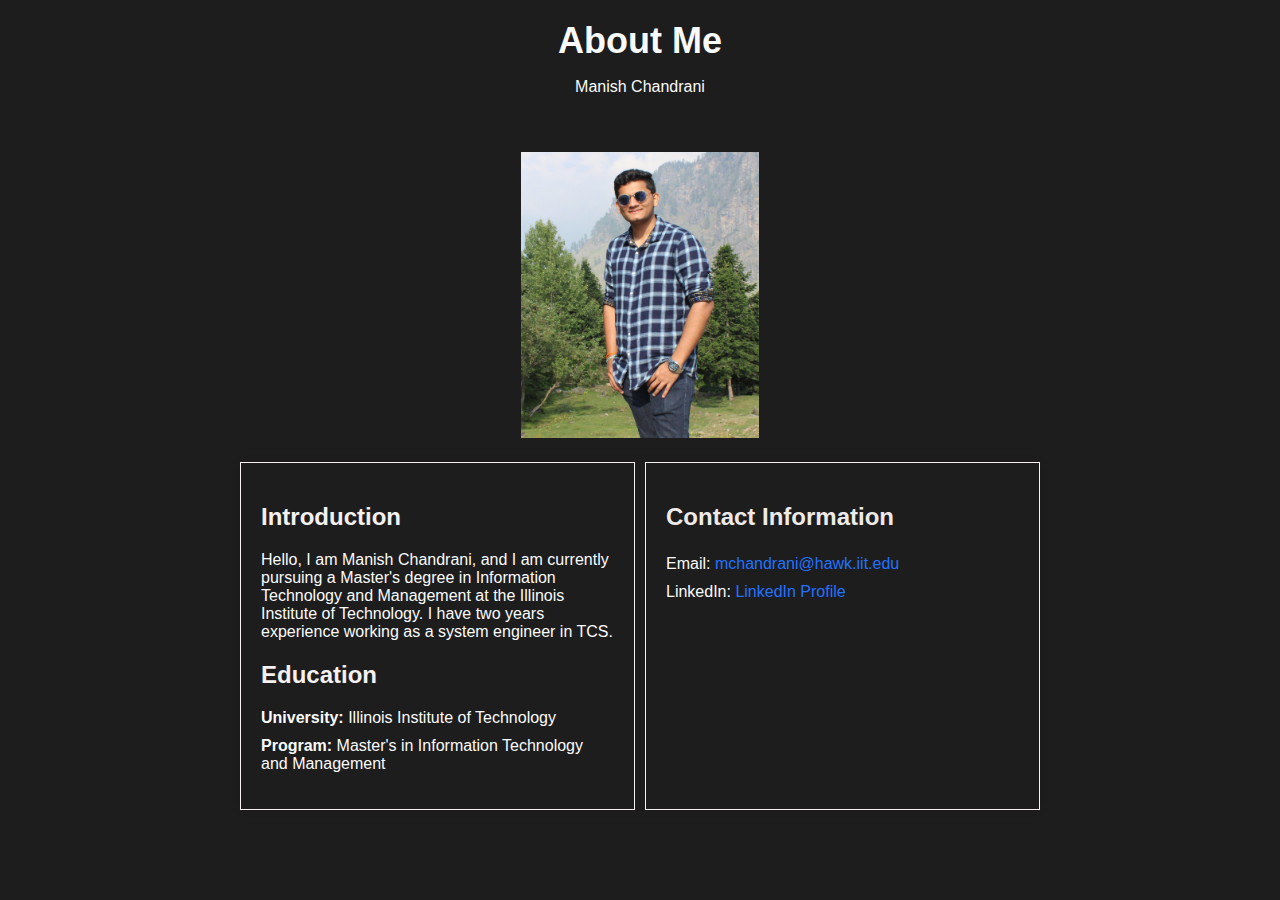
<file: index.html>
<!DOCTYPE html>
<html lang="en">
<head>
    <meta charset="UTF-8">
    <meta name="viewport" content="width=device-width, initial-scale=1.0">
    <title>About Me - Manish Chandrani</title>
    <link rel="stylesheet" type="text/css" href="styles.css">
</head>
<body>
    <header>
        <h1>About Me</h1>
        <p>Manish Chandrani</p>
    </header>
    <div style="text-align: center; margin-top: 20px;">
        <img src="profilepic.jpg" alt="Manish Chandrani's Profile Picture" width="238" height="286">
    </div>
    <div class="container">
        <div class="left-column">
            <h2>Introduction</h2>
            <p>Hello, I am Manish Chandrani, and I am currently pursuing a Master's degree in Information Technology and Management at the Illinois Institute of Technology. I have two years experience working as a system engineer in TCS.</p>

            <h2>Education</h2>
            <ul>
                <li><strong>University:</strong> Illinois Institute of Technology</li>
                <li><strong>Program:</strong> Master's in Information Technology and Management</li>
            </ul>
        </div>
        <div class="right-column">
            <h3>Contact Information</h3>
            <ul>
                <li>Email: <a href="mailto:mchandrani@hawk.iit.edu">mchandrani@hawk.iit.edu</a></li>
                <li>LinkedIn: <a href="https://www.linkedin.com/in/manish-chandrani" target="_blank">LinkedIn Profile</a></li>
            </ul>
        </div>
    </div>
</body>
</html>
</file>
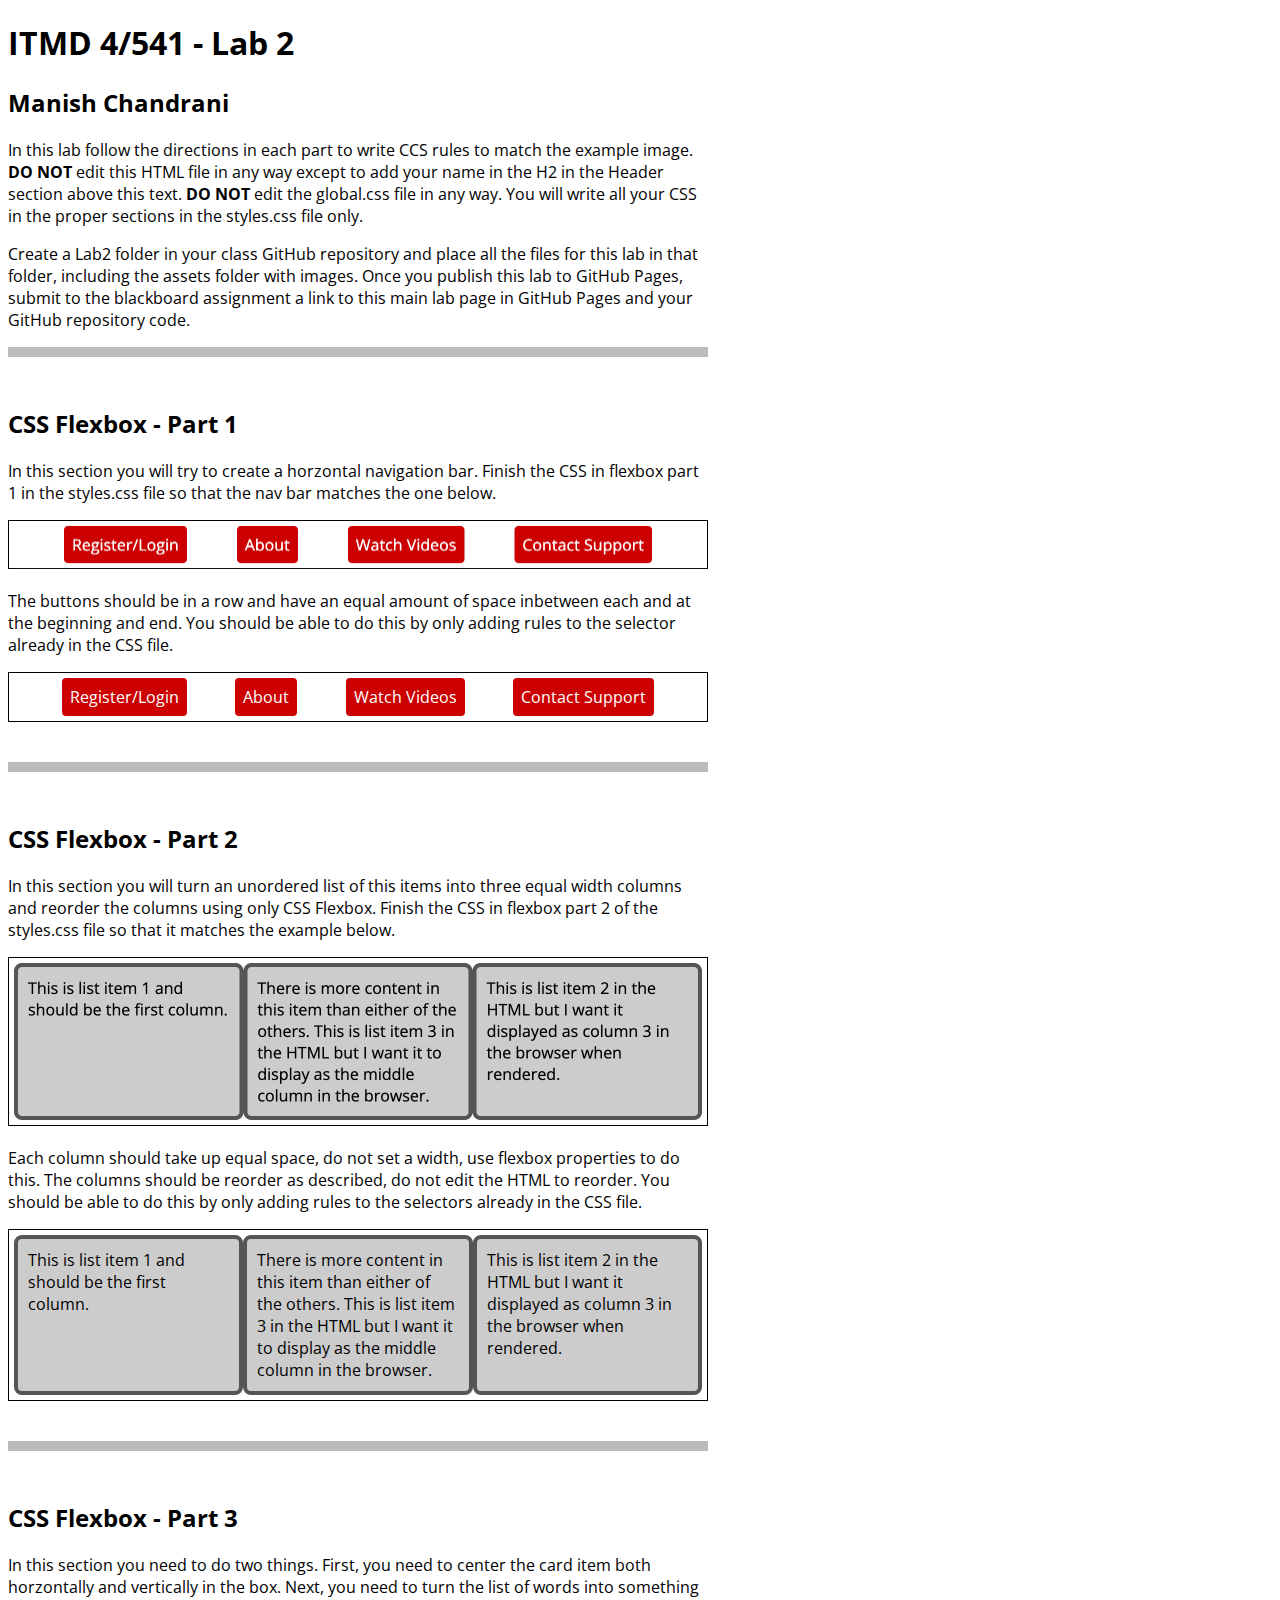
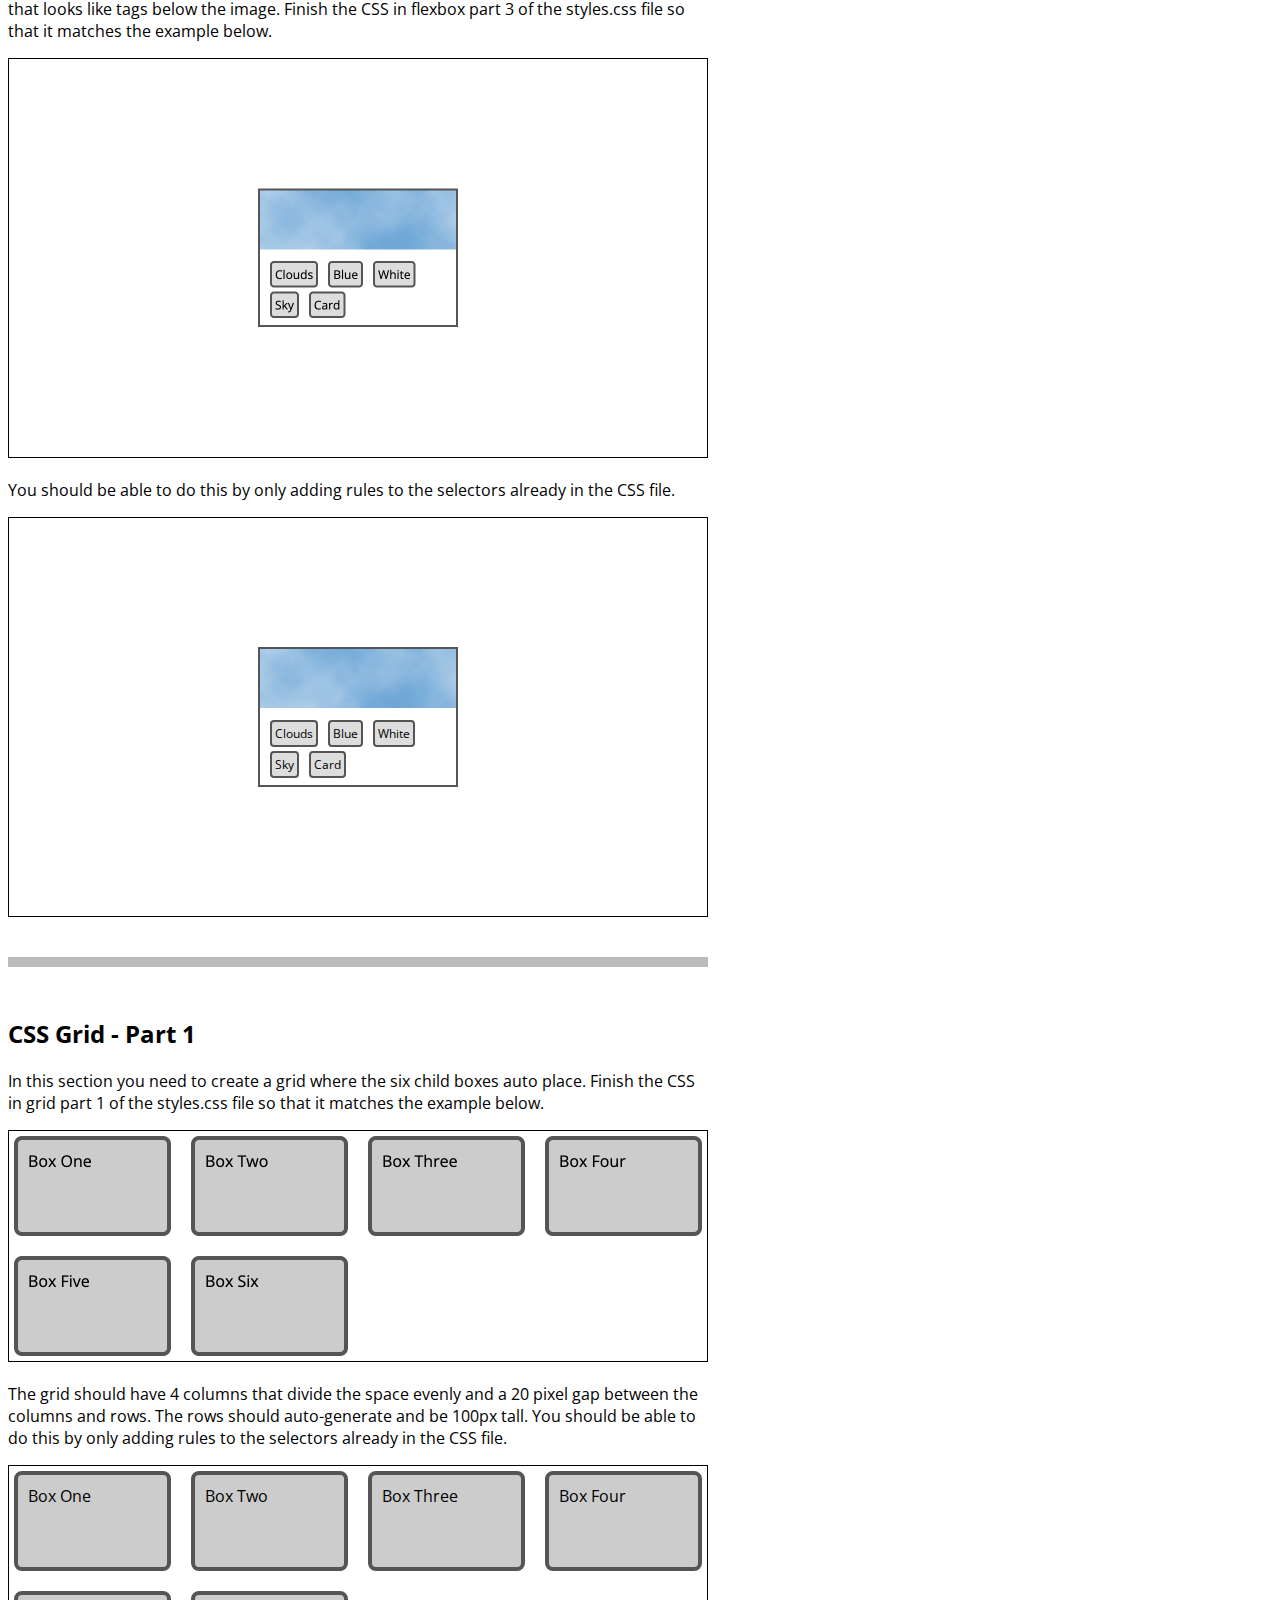
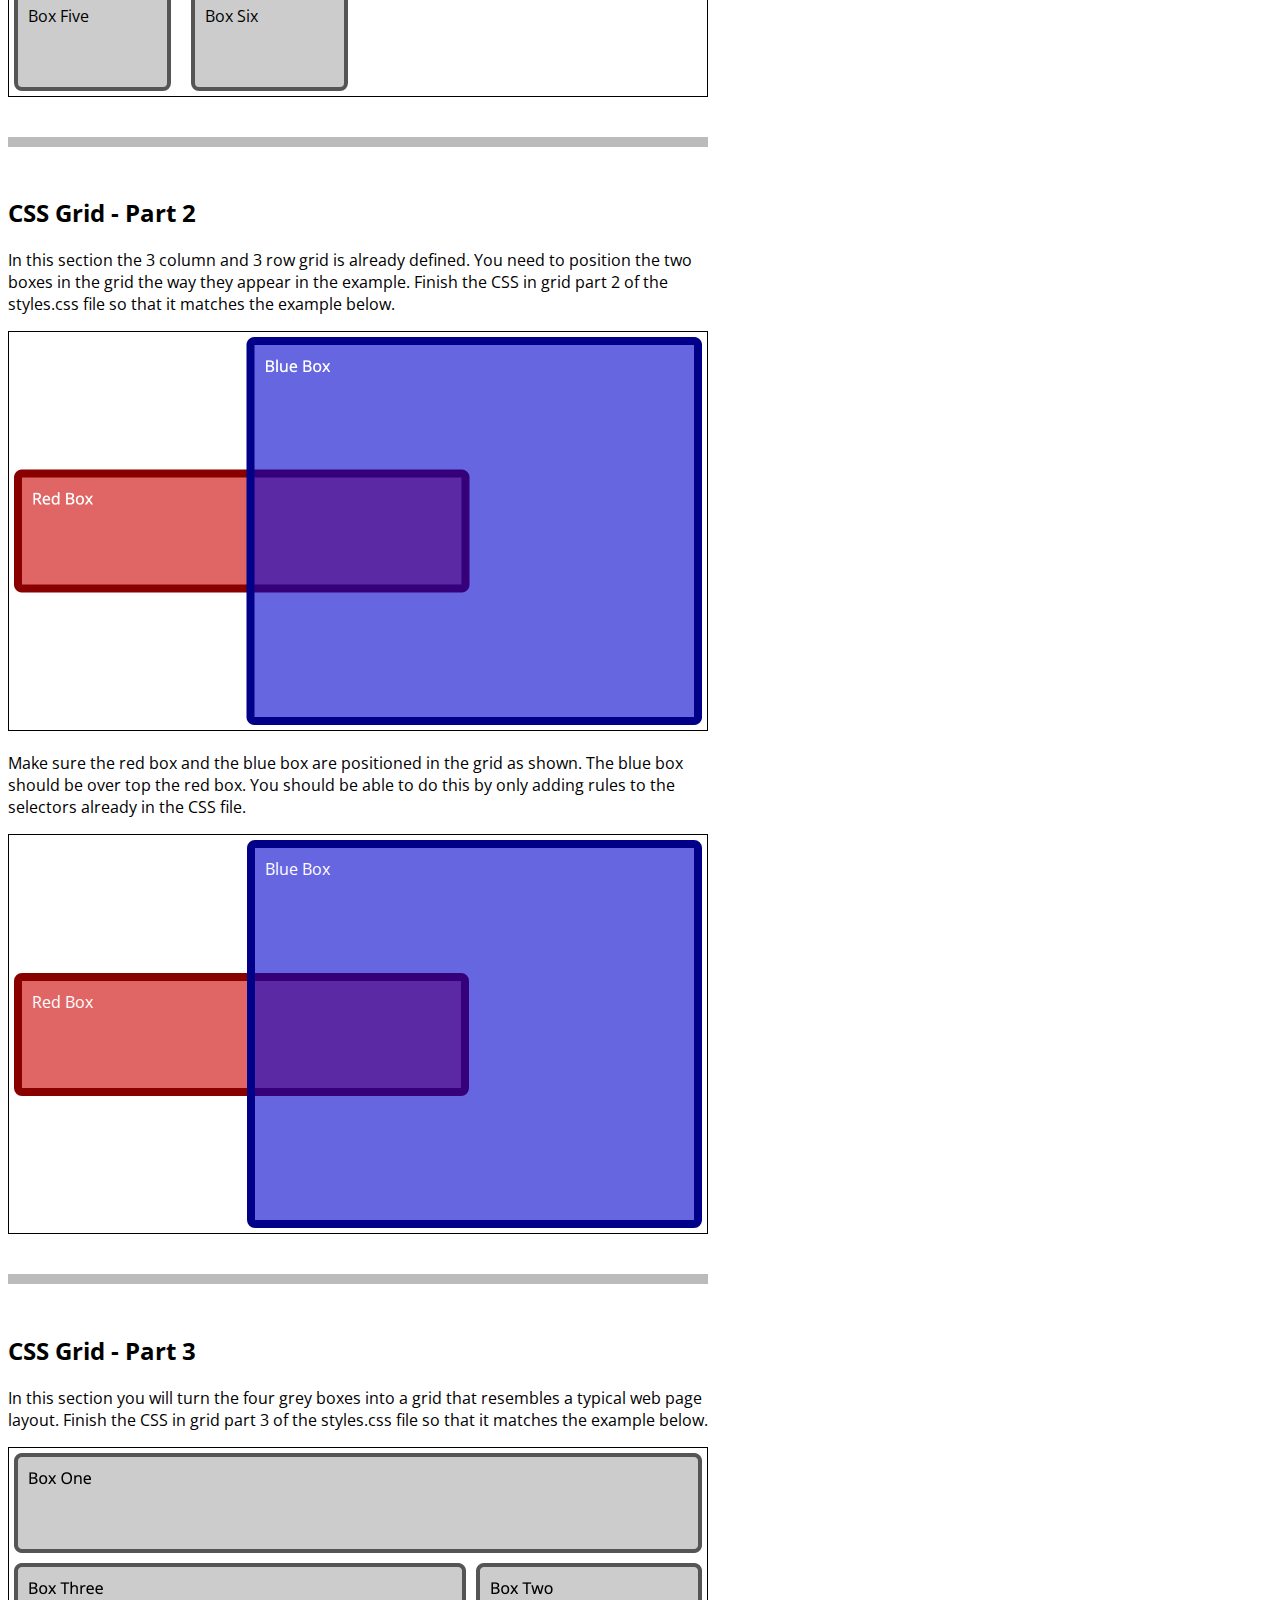
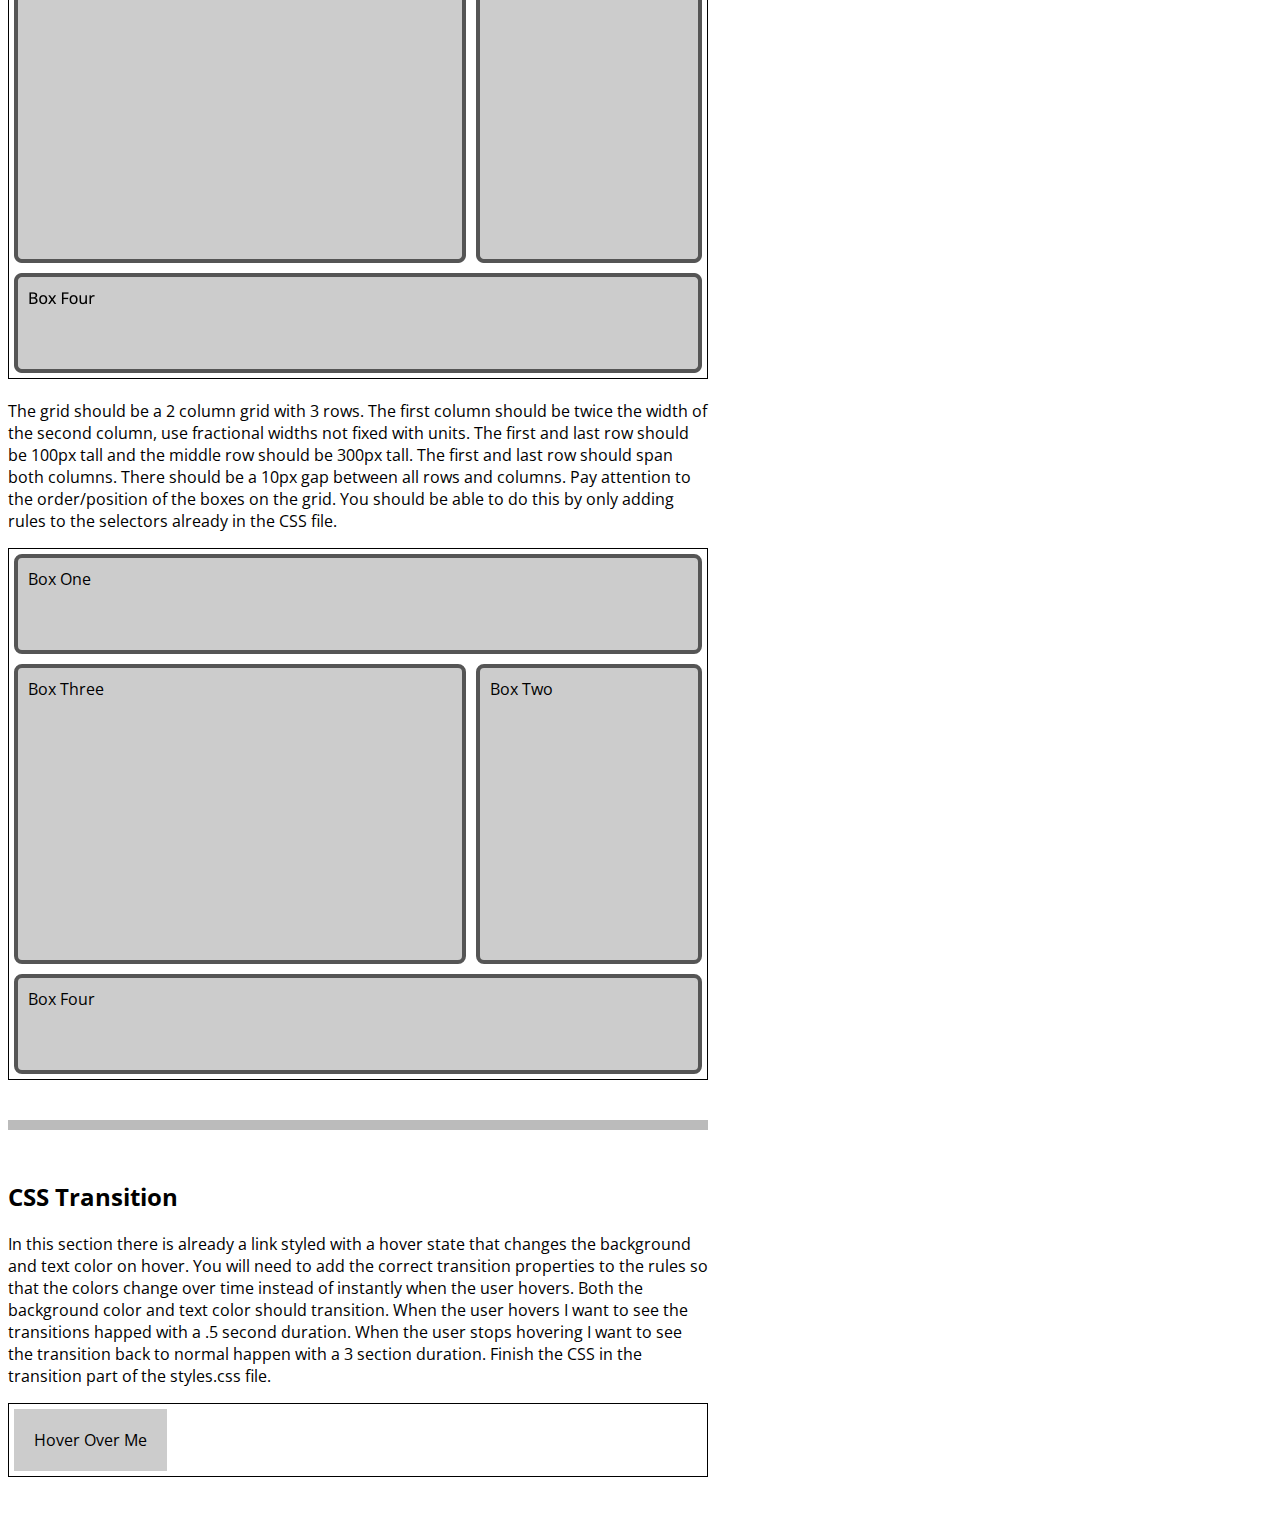
<file: Lab2/index.html>
<!DOCTYPE html>
<html lang="en">
<head>
  <meta charset="UTF-8">
  <meta http-equiv="X-UA-Compatible" content="IE=edge">
  <meta name="viewport" content="width=device-width, initial-scale=1.0">
  <title>ITMD 4/541 - Lab 2</title>
  <link rel="preconnect" href="https://fonts.googleapis.com">
  <link rel="preconnect" href="https://fonts.gstatic.com" crossorigin>
  <link href="https://fonts.googleapis.com/css2?family=Open+Sans:ital,wght@0,400;0,700;1,400&display=swap" rel="stylesheet">
  <link href="assets/global.css" rel="stylesheet">
  <link href="styles.css" rel="stylesheet">
</head>
<body>
  <header class="w700">
    <h1>ITMD 4/541 - Lab 2</h1>
    <h2>Manish Chandrani</h2>
    <p>In this lab follow the directions in each part to write CCS rules to match the example image. <strong>DO NOT</strong> edit this HTML file in any way except to add your name in the H2 in the Header section above this text. <strong>DO NOT</strong> edit the global.css file in any way. You will write all your CSS in the proper sections in the styles.css file only.</p>
    <p>Create a Lab2 folder in your class GitHub repository and place all the files for this lab in that folder, including the assets folder with images. Once you publish this lab to GitHub Pages, submit to the blackboard assignment a link to this main lab page in GitHub Pages and your GitHub repository code.</p>
  </header>
  <section id="flex-section1" class="w700">
    <h2>CSS Flexbox - Part 1</h2>
    <p>In this section you will try to create a horzontal navigation bar. Finish the CSS in flexbox part 1 in the styles.css file so that the nav bar matches the one below.</p>
    <img src="assets/flex-p1.png" alt="flexbox part 1 example" width="700">
    <p>The buttons should be in a row and have an equal amount of space inbetween each and at the beginning and end. You should be able to do this by only adding rules to the selector already in the CSS file.</p>
    <div class="box">
      <nav>
        <ul>
          <li><a class="btn" href="#/register">Register/Login</a></li>
          <li><a class="btn" href="#/about">About</a></li>
          <li><a class="btn" href="#/videos">Watch Videos</a></li>
          <li><a class="btn" href="#/support">Contact Support</a></li>
        </ul>
      </nav>
    </div>
  </section>
  <section id="flex-section2" class="w700">
    <h2>CSS Flexbox - Part 2</h2>
    <p>In this section you will turn an unordered list of this items into three equal width columns and reorder the columns using only CSS Flexbox. Finish the CSS in flexbox part 2 of the styles.css file so that it matches the example below.</p>
    <img src="assets/flex-p2.png" alt="flexbox part 2 example" width="700">
    <p>Each column should take up equal space, do not set a width, use flexbox properties to do this. The columns should be reorder as described, do not edit the HTML to reorder. You should be able to do this by only adding rules to the selectors already in the CSS file.</p>
    <div class="box">
      <nav>
        <ul>
          <li class="greybox item1">This is list item 1 and should be the first column.</li>
          <li class="greybox item2">This is list item 2 in the HTML but I want it displayed as column 3 in the browser when rendered.</li>
          <li class="greybox item3">There is more content in this item than either of the others. This is list item 3 in the HTML but I want it to display as the middle column in the browser.</li>
        </ul>
      </nav>
    </div>
  </section>
  <section id="flex-section3" class="w700">
    <h2>CSS Flexbox - Part 3</h2>
    <p>In this section you need to do two things. First, you need to center the card item both horzontally and vertically in the box. Next, you need to turn the list of words into something that looks like tags below the image. Finish the CSS in flexbox part 3 of the styles.css file so that it matches the example below.</p>
    <img src="assets/flex-p3.png" alt="flexbox part 3 example" width="700">
    <p>You should be able to do this by only adding rules to the selectors already in the CSS file.</p>
    <div class="box h400">
      <div class="card">
        <img src="assets/clouds.jpg" alt="clouds" width="200">
        <div class="tags">
          <ul>
            <li>Clouds</li>
            <li>Blue</li>
            <li>White</li>
            <li>Sky</li>
            <li>Card</li>
          </ul>
        </div>
      </div>
    </div>
  </section>
  <section id="grid-section1" class="w700">
    <h2>CSS Grid - Part 1</h2>
    <p>In this section you need to create a grid where the six child boxes auto place. Finish the CSS in grid part 1 of the styles.css file so that it matches the example below.</p>
    <img src="assets/grid-p1.png" alt="grid part 1 example" width="700">
    <p>The grid should have 4 columns that divide the space evenly and a 20 pixel gap between the columns and rows. The rows should auto-generate and be 100px tall. You should be able to do this by only adding rules to the selectors already in the CSS file.</p>
    <div class="box">
      <div class="grid">
        <div class="greybox">Box One</div>
        <div class="greybox">Box Two</div>
        <div class="greybox">Box Three</div>
        <div class="greybox">Box Four</div>
        <div class="greybox">Box Five</div>
        <div class="greybox">Box Six</div>
      </div>
    </div>
    </div>
  </section>
  <section id="grid-section2" class="w700">
    <h2>CSS Grid - Part 2</h2>
    <p>In this section the 3 column and 3 row grid is already defined. You need to position the two boxes in the grid the way they appear in the example. Finish the CSS in grid part 2 of the styles.css file so that it matches the example below.</p>
    <img src="assets/grid-p2.png" alt="grid part 2 example" width="700">
    <p>Make sure the red box and the blue box are positioned in the grid as shown. The blue box should be over top the red box. You should be able to do this by only adding rules to the selectors already in the CSS file.</p>
    <div class="box h400">
      <div class="grid">
        <div class="gridboxblue">Blue Box</div>
        <div class="gridboxred">Red Box</div>
      </div>
    </div>
    </div>
  </section>
  <section id="grid-section3" class="w700">
    <h2>CSS Grid - Part 3</h2>
    <p>In this section you will turn the four grey boxes into a grid that resembles a typical web page layout. Finish the CSS in grid part 3 of the styles.css file so that it matches the example below.</p>
    <img src="assets/grid-p3.png" alt="grid part 3 example" width="700">
    <p>The grid should be a 2 column grid with 3 rows. The first column should be twice the width of the second column, use fractional widths not fixed with units. The first and last row should be 100px tall and the middle row should be 300px tall. The first and last row should span both columns. There should be a 10px gap between all rows and columns. Pay attention to the order/position of the boxes on the grid. You should be able to do this by only adding rules to the selectors already in the CSS file.</p>
    <div class="box">
      <div class="grid">
        <div class="greybox box1">Box One</div>
        <div class="greybox box2">Box Two</div>
        <div class="greybox box3">Box Three</div>
        <div class="greybox box4">Box Four</div>
      </div>
    </div>
    </div>
  </section>
  <section id="transition-section" class="w700">
    <h2>CSS Transition</h2>
    <p>In this section there is already a link styled with a hover state that changes the background and text color on hover. You will need to add the correct transition properties to the rules so that the colors change over time instead of instantly when the user hovers. Both the background color and text color should transition. When the user hovers I want to see the transitions happed with a .5 second duration. When the user stops hovering I want to see the transition back to normal happen with a 3 section duration. Finish the CSS in the transition part of the styles.css file.</p>
    <div class="box">
      <a href="#">Hover Over Me</a>
    </div>
    </div>
  </section>
</body>
</html>
</file>
<file: styles.css>
body {
    font-family: Arial, sans-serif;
    margin: 0;
    padding: 0;
    background-color: #1D1D1D; 
    color: #fafbfc; 
}

header {
    background-color: #1D1D1D; 
    color: #f9fafb; 
    text-align: center;
    padding: 20px 0;
}

h1 {
    font-size: 36px;
    margin: 0;
}

h2 {
    font-size: 24px;
    color: #f5f1f1; 
    margin-top: 20px;
}

h3 {
    font-size: 24px;
    color: #eeeaea; 
    margin-top: 20px;
}

.container {
    display: flex;
    max-width: 800px;
    margin: 20px auto;
    background-color: #1D1D1D; 
    border-radius: 5px;
    box-shadow: 0 0 10px rgba(0, 0, 0, 0.1);
}

.left-column {
    flex: 1;
    padding: 20px;
    border: 1px solid #f5f1f1;
}

.right-column {
    flex: 1;
    padding: 20px;
    border: 1px solid #f5f1f1;
    margin-left: 10px;
   
}

ul {
    list-style: none;
    padding: 0;
}

li {
    margin-bottom: 10px;
}

a {
    color: #2272FF; 
    text-decoration: none;
}

a:hover {
    text-decoration: underline;
}
</file>
<file: Lab2/assets/global.css>
/* Global CSS - Do Not Edit */

* {
  box-sizing: border-box;
  font-family: 'Open Sans', sans-serif;
}

section {
  padding: 30px 0 40px;
  border-top: 10px solid #bbb;
}

.btn {
  background-color: #cc0000;
  padding: 8px;
  color: #fff;
  display: inline-block;
  text-decoration: none;
  border-radius: 4px;
  font-size: 1rem;
}

.box {
  border: 1px solid #000;
  padding: 5px;
}

img {
  max-width: 100%;
}

.w700 {
  width: 700px;
}

.h500 {
  height: 500px;
}

.h400 {
  height: 400px;
}

.greybox {
  background-color: #ccc;
  color: #000;
  padding: 10px;
  border: 4px solid #555;
  border-radius: 8px;
}

.gridboxblue {
  background-color:rgba(0,0,204,.6);
  color: #fff;
  padding: 10px;
  border: 8px solid #000088;
  border-radius: 8px;
}

.gridboxred {
  background-color: rgba(204,0,0,.6);
  color: #fff;
  padding: 10px;
  border: 8px solid #880000;
  border-radius: 8px;
}

.card {
  width: 200px;
  border: 2px solid #555;
}

.tags {
  padding: 5px;
}

.tags li {
  background-color: #ddd;
  color: #000;
  padding: 3px;
  border: 2px solid #555;
  border-radius: 4px;
  font-size: .75rem;
  margin: 2px 5px;
}

#grid-section2 .grid {
	display: grid;
	grid-template-columns: 1fr 1fr 1fr;
	grid-template-rows: 1fr 1fr 1fr;
	grid-gap: 10px;
  height: 100%;
}
</file>
<file: Lab2/styles.css>
/* Flexbox Part 1 */

#flex-section1 nav ul {
	display: flex;
	justify-content: space-evenly; 
	padding: 0;
	margin: 0;
	list-style: none;
  }
  

  
/* end Flexbox Part 1 */  
  


/* Flexbox Part 2 */
#flex-section2 ul {
	display: flex; 
	padding: 0;
	list-style: none;
	justify-content: space-between; 
	margin: 0;
  }
  
  #flex-section2 li {
	flex: 1; 
  }
  
  #flex-section2 .item1 {
	order: 1; 
  }
  
  #flex-section2 .item2 {
	order: 3; 
  }
  
  #flex-section2 .item3 {
	order: 2; 
  }
  
  /* end Flexbox Part 2 */
  
  


/* Flexbox Part 3 */

#flex-section3 .box {
	display: flex;
	justify-content: center; 
	align-items: center; 
  }
  
  #flex-section3 .tags ul {
	list-style: none;
	margin: 0;
	padding: 0;
	display: flex;
	flex-wrap: wrap; 
  }
  
  
/* end Flexbox Part 3 */


/* Grid Part 1 */
#grid-section1 .grid {
	display: grid;
	grid-template-columns: repeat(4, 1fr); 
	grid-auto-rows: 100px; 
	grid-gap: 20px; 
  }
/* end Grid Part 1 */

/* Grid Part 2 */
#grid-section2 .gridboxblue {
	grid-column: 2 / span 2; 
	grid-row: 1; 
	grid-row-end: 4; 
	z-index: 1; 
  }
  
  #grid-section2 .gridboxred {
	grid-column: 1 / span 2; 
	grid-row: 2; 
  }
/* end Grid Part 2 */ 
  



/* Grid Part 3 */
#grid-section3 .grid {
	display: grid;
	grid-template-columns: 2fr 1fr; 
	grid-template-rows: 100px 300px 100px; 
	gap: 10px 10px; 
  }
  
  #grid-section3 .box1 {
	grid-column: 1 / span 2; 
	grid-row: 1; 
  }
  
  #grid-section3 .box3 {
	grid-column: 1; 
	grid-row: 2; 
  }
  
  #grid-section3 .box4 {
	grid-column: 1 / span 2; 
	grid-row: 3; 
  }
  
  #grid-section3 .box2 {
	grid-column: 2; 
	grid-row: 2; 
  }
  /* end Grid Part 3 */
  






/* Transition Part */

#transition-section .box a {
	display: inline-block;
	background-color: #ccc;
	color: #000;
	padding: 20px;
	text-decoration: none;
	transition: background-color 3s ease, color 3s ease;
}
  
  #transition-section .box a:hover {
	background-color: #cc0000;
	color: #fff;
	transition: background-color 0.5s ease, color 0.5s ease; 
  }
  
  /* end Transition Part */
</file>
